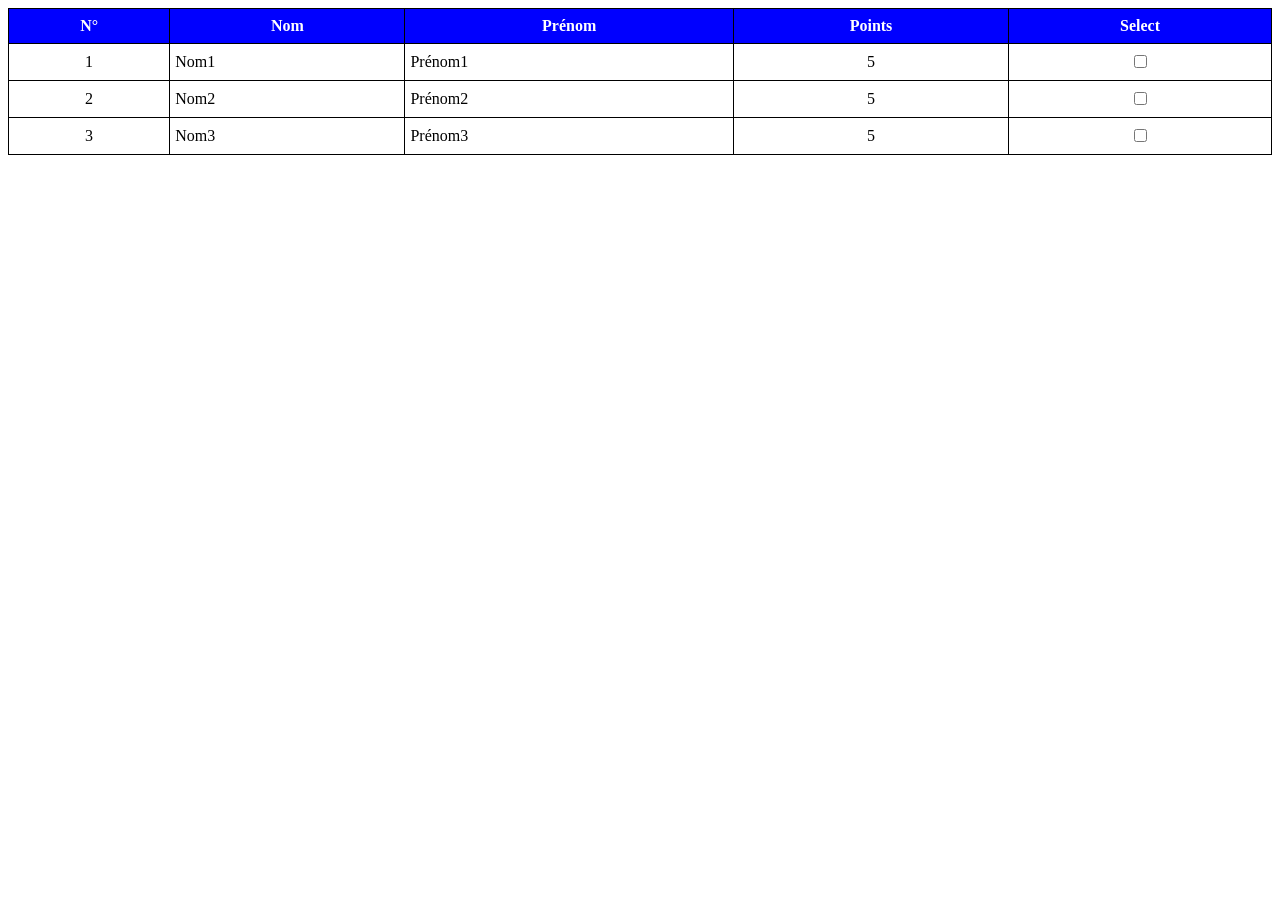
<file: etape1/index.html>
<!doctype html>
<html>
  <head>
    <title>TP4-Part2</title>
    <link rel="stylesheet" href="style.css" />
  </head>

  <body>
    <div id="table_container">
    <table>
      <thead>
        <tr>
          <th>N°</th>
          <th>Nom</th>
          <th>Prénom</th>
          <th>Points</th>
          <th>Select</th>
        </tr>
      </thead>
      <tbody id="table-body">
        <tr>
          <td class="col_number">1</td>
          <td class="col_text">Nom1</td>
          <td class="col_text">Prénom1</td>
          <td class="col_number">5</td>
          <td class="col_chkbox"><input type="checkbox" /></td>
        </tr>

        <tr>
          <td class="col_number">2</td>
          <td class="col_text">Nom2</td>
          <td class="col_text">Prénom2</td>
          <td class="col_number">5</td>
          <td class="col_chkbox"><input type="checkbox" /></td>
        </tr>

        <tr>
          <td class=". col_number">3</td>
          <td class=". col_text">Nom3</td>
          <td class=". col_text">Prénom3</td>
          <td class=". col_number">5</td>
          <td class=". col_chkbox"><input type="checkbox" /></td>
        </tr>
      </tbody>
    </table>
    </div>
  </body>
</html>
</file>
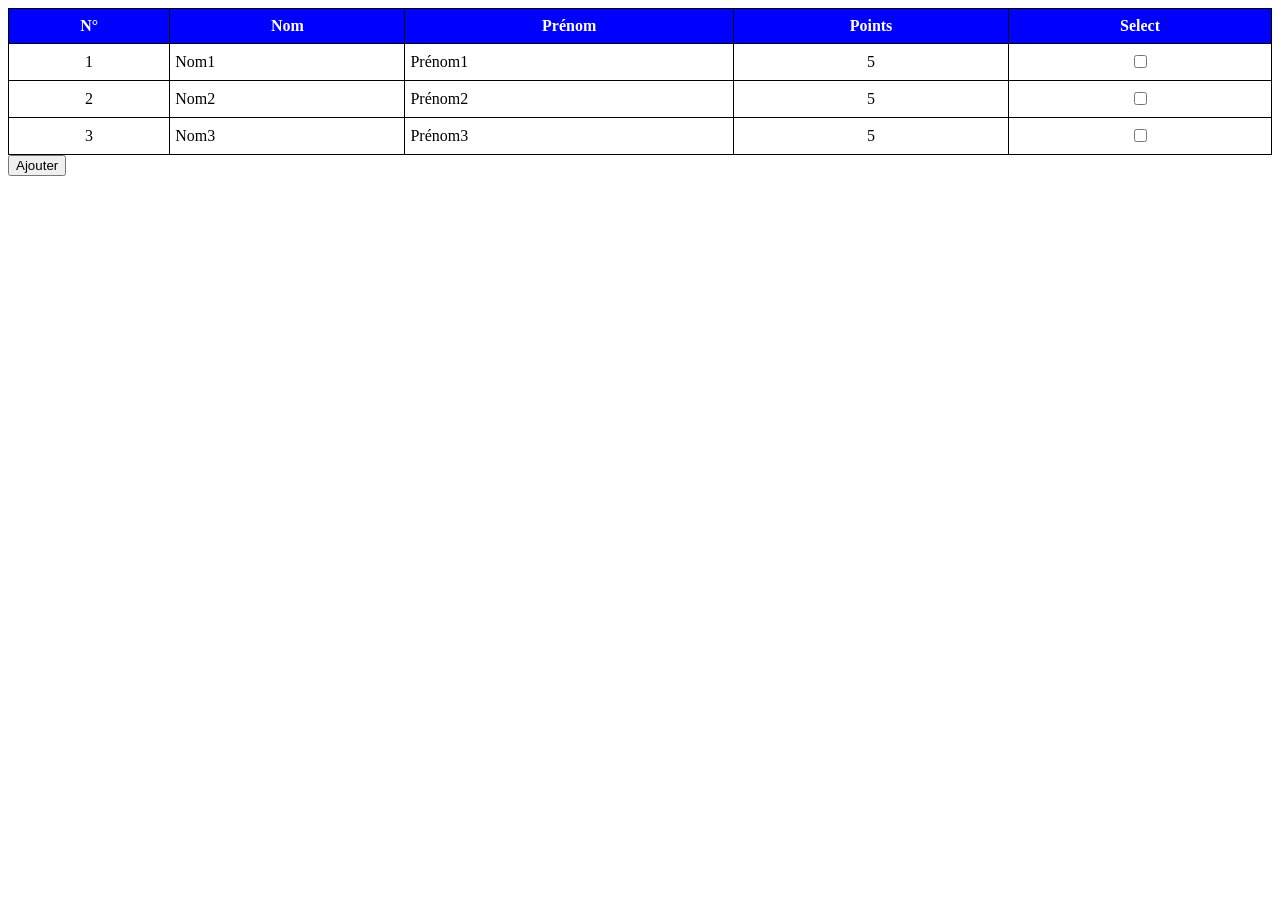
<file: etape2/index.html>
<!doctype html>
<html>
  <head>
    <title>TP4-Part2</title>
    <link rel="stylesheet" href="style.css" />
    <script src="script.js" defer></script>
  </head>

  <body>
    <div id="table_container">
    <table>
      <thead>
        <tr>
          <th>N°</th>
          <th>Nom</th>
          <th>Prénom</th>
          <th>Points</th>
          <th>Select</th>
        </tr>
      </thead>
      <tbody id="table-body">
        <tr>
          <td class="col_number">1</td>
          <td class="col_text">Nom1</td>
          <td class="col_text">Prénom1</td>
          <td class="col_number">5</td>
          <td class="col_checkbox"><input type="checkbox" /></td>
        </tr>

        <tr>
          <td class="col_number">2</td>
          <td class="col_text">Nom2</td>
          <td class="col_text">Prénom2</td>
          <td class="col_number">5</td>
          <td class="col_checkbox"><input type="checkbox" /></td>
        </tr>

        <tr>
          <td class="col_number">3</td>
          <td class="col_text">Nom3</td>
          <td class="col_text">Prénom3</td>
          <td class="col_number">5</td>
          <td class="col_checkbox"><input type="checkbox" /></td>
        </tr>
      </tbody>
    </table>
    <div >
        <button onclick="doInsertRowTable(99,'Riad','Medjber',15)">Ajouter</button>
    </div>
    </div>
  </body>
</html>
</file>
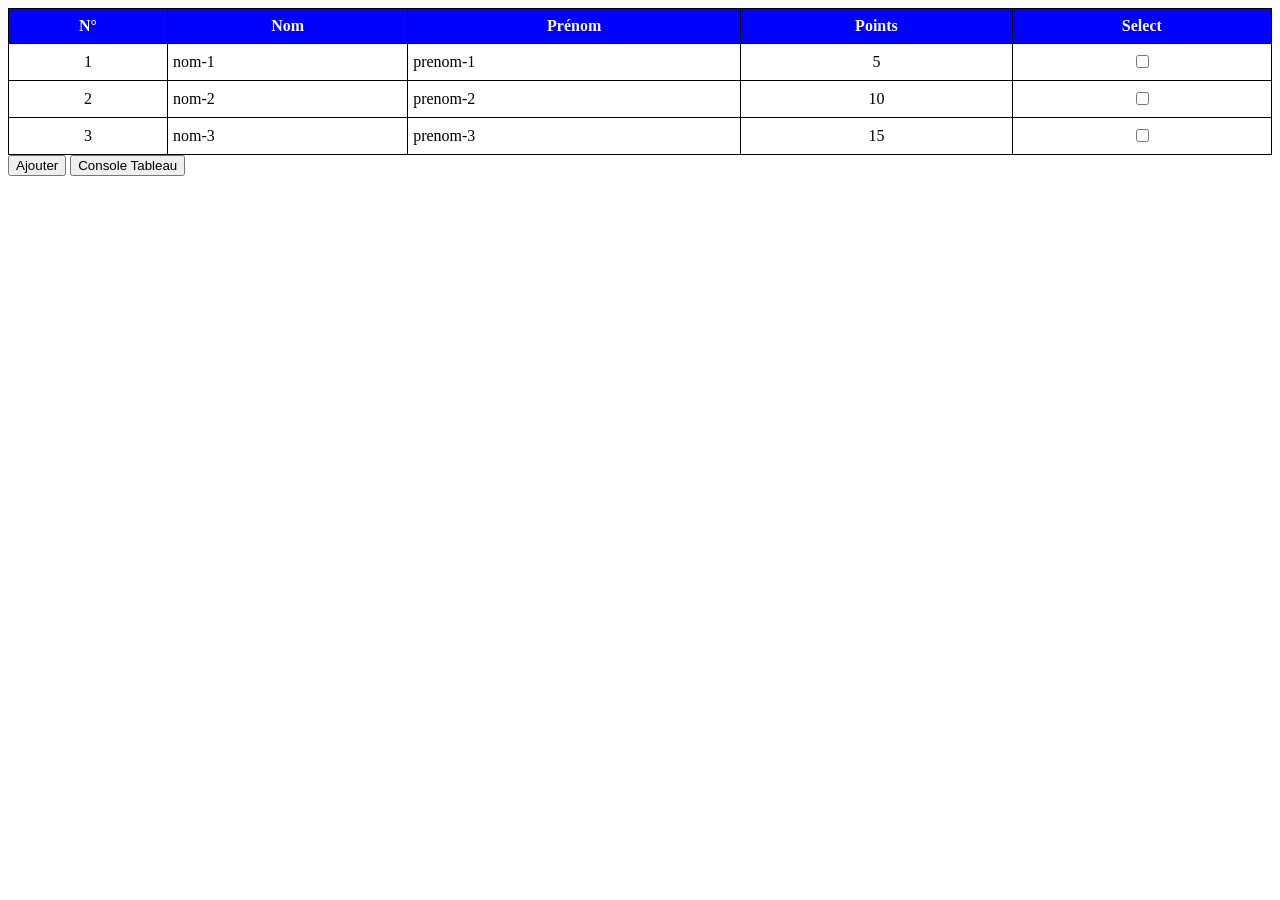
<file: etape3/index.html>
<!doctype html>
<html>
  <head>
    <title>TP4-Part2</title>
    <link rel="stylesheet" href="style.css" />
    <script src="script.js" defer></script>
  </head>

  <body>
    <div id="table_container">
    <table>
      <thead>
        <tr>
          <th>N°</th>
          <th>Nom</th>
          <th>Prénom</th>
          <th>Points</th>
          <th>Select</th>
        </tr>
      </thead>
      <tbody id="table-body"> 
      </tbody>
    </table>
    <div >
        <button onclick="doInsertRowTable(99,'Riad','Medjber',15)">Ajouter</button>
        <button onclick="consoleTable()">Console Tableau</button>
    </div>
    </div>
  </body>
</html>
</file>
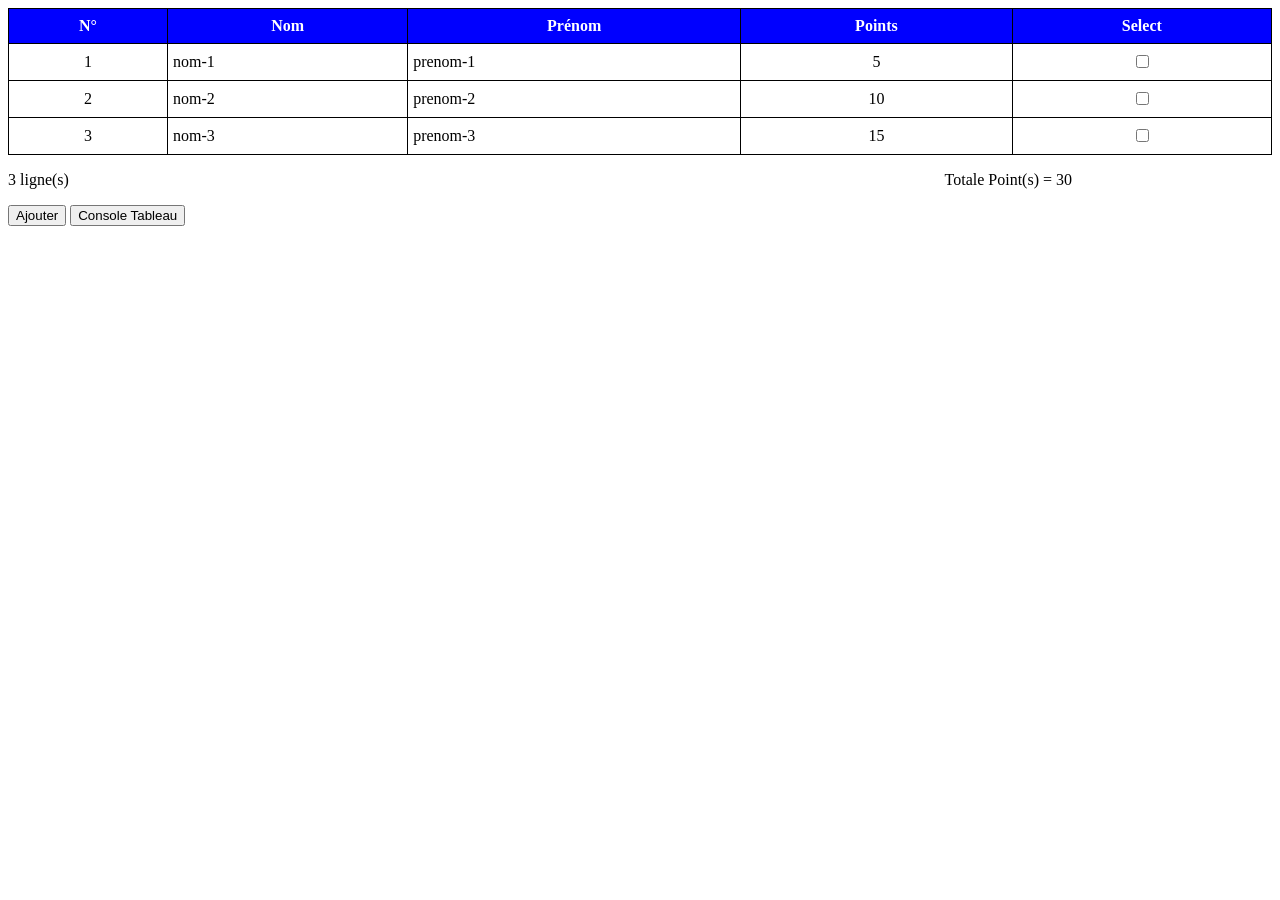
<file: etape4/index.html>
<!doctype html>
<html>
  <head>
    <title>TP4-Part2</title>
    <link rel="stylesheet" href="style.css" />
    <script src="script.js" defer></script>
  </head>

  <body>
    <div id="table_container">
    <table>
      <thead>
        <tr>
          <th>N°</th>
          <th>Nom</th>
          <th>Prénom</th>
          <th>Points</th>
          <th>Select</th>
        </tr>
      </thead>
      <tbody id="table-body"> 
      </tbody>
    </table>
    <div id="container_summary">
        <p id="p1">0 lignes(s)</p>
        <p id="p2"></p>
        <p id="p3">Totale Point(s) = 0</p>
    </div>
    <div >
        <button onclick="doInsert('nom', 'prenom', 10)">Ajouter</button>
        <button onclick="consoleTable()">Console Tableau</button>
    </div>
    </div>
  </body>
</html>
</file>
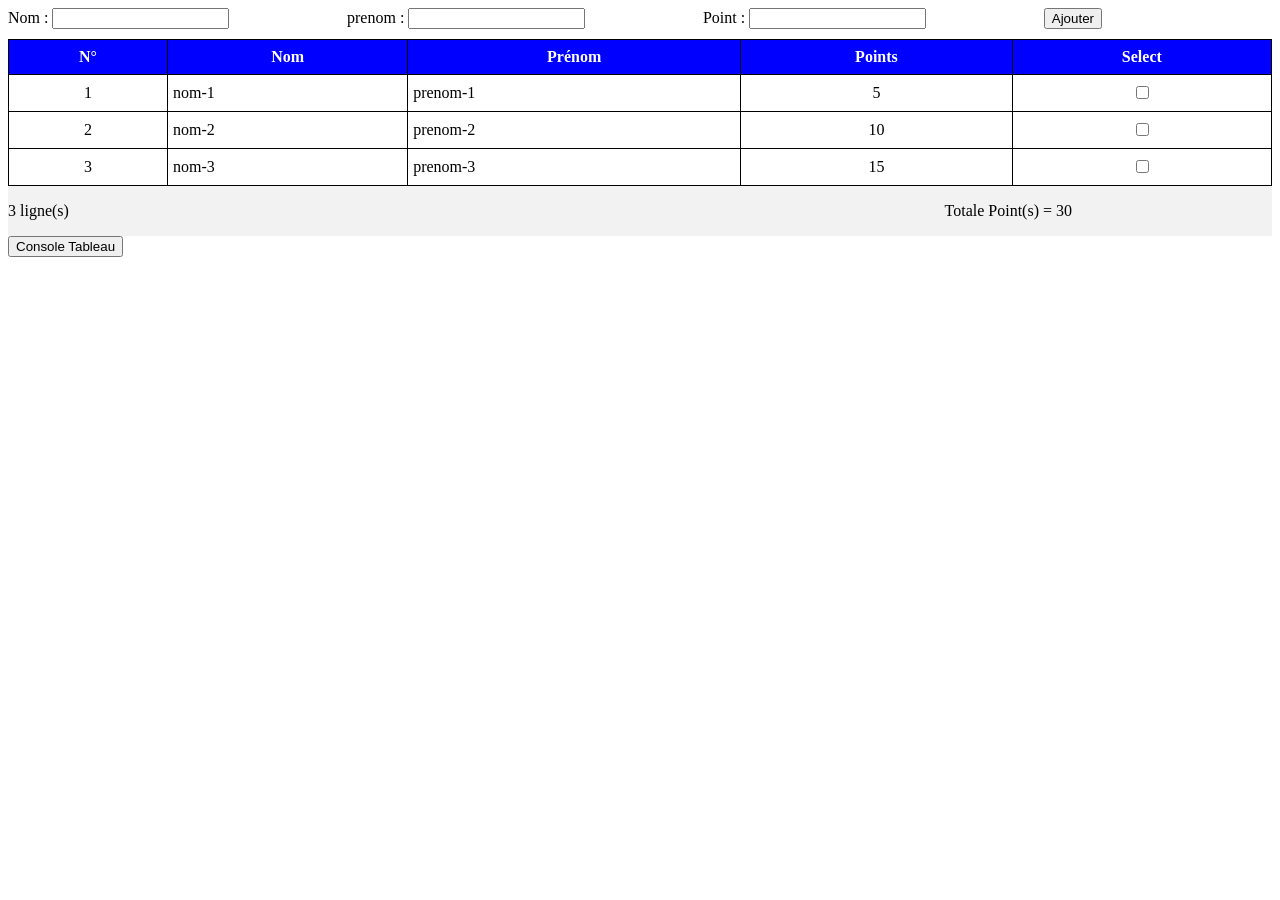
<file: etape5/index.html>
<!doctype html>
<html>
  <head>
    <title>TP4-Part2</title>
    <link rel="stylesheet" href="style.css" />
    <script src="script.js" defer></script>
  </head>

  <body>
    <div class="form-container">
      <div class="form-group">
        <label class="form-field">Nom : </label>
        <input type="text" id="form_nom" class="form-field" />
      </div>
      <div class="form-group">
        <label class="form-field">prenom : </label>
        <input type="text" id="form_prenom" class="form-field" />
      </div>
      <div class="form-group">
        <label class="form-field">Point : </label>
        <input type="number" id="form_points" class="form-field" />
      </div>
      <button onclick="doNewData()">Ajouter</button>
    </div>

    <div id="table_container">
      <table>
        <thead>
          <tr>
            <th>N°</th>
            <th>Nom</th>
            <th>Prénom</th>
            <th>Points</th>
            <th>Select</th>
          </tr>
        </thead>
        <tbody id="table-body"></tbody>
      </table>
      <div id="container_summary">
        <p id="p1">0 lignes(s)</p>
        <p id="p2"></p>
        <p id="p3">Totale Point(s) = 0</p>
      </div>
      <div>
        <button onclick="consoleTable()">Console Tableau</button>
      </div>
    </div>
  </body>
</html>
</file>
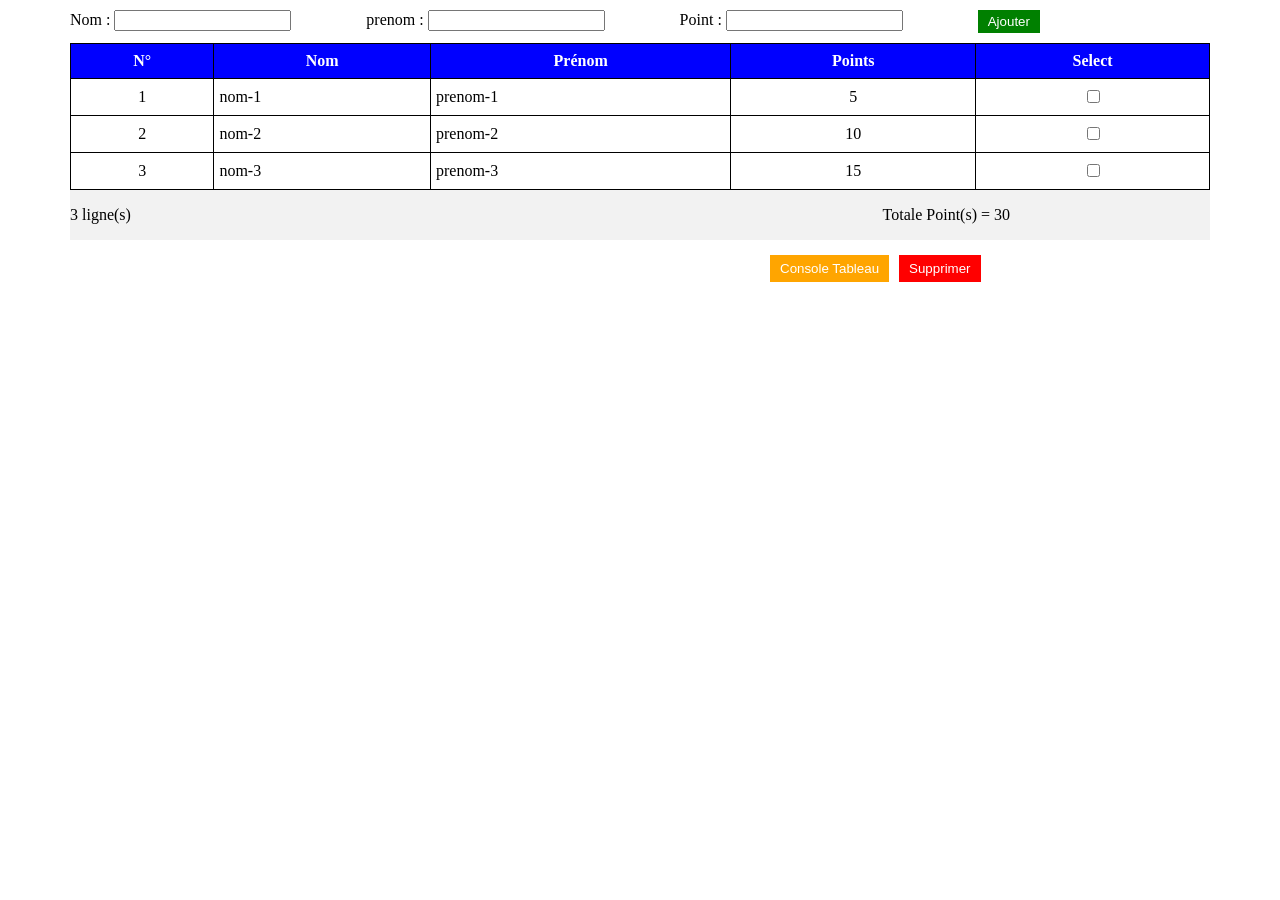
<file: etape6/index.html>
<!doctype html>
<html>
  <head>
    <title>TP4-Part2</title>
    <link rel="stylesheet" href="style.css" />
    <script src="script.js" defer></script>
  </head>

  <body>
    <div class="form-container">
      <div class="form-group">
        <label class="form-field">Nom : </label>
        <input type="text" id="form_nom" class="form-field" />
      </div>
      <div class="form-group">
        <label class="form-field">prenom : </label>
        <input type="text" id="form_prenom" class="form-field" />
      </div>
      <div class="form-group">
        <label class="form-field">Point : </label>
        <input type="number" id="form_points" class="form-field" />
      </div>
      <button class="btn-add" onclick="doNewData()">Ajouter</button>
    </div>

    <div id="table_container">
      <table>
        <thead>
          <tr>
            <th>N°</th>
            <th>Nom</th>
            <th>Prénom</th>
            <th>Points</th>
            <th>Select</th>
          </tr>
        </thead>
        <tbody id="table-body"></tbody>
      </table>
      <div id="container_summary">
        <p id="p1">0 lignes(s)</p>
        <p id="p2"></p>
        <p id="p3">Totale Point(s) = 0</p>
      </div>
      <div id="container_btn">
        <button class="btn-console" onclick="consoleTable()">Console Tableau</button>
        <button class="btn-delete" onclick="deleteRow()">Supprimer</button>
      </div>
    </div>
  </body>
</html>
</file>
<file: etape1/style.css>
#table-container{
    width: 100%;
    margin: 30px auto;
    font-family: Calibri, sans-serif;
}

table{
    border-collapse: collapse;
    width: 100%;
}

th{
    background-color: blue;
    color: white;
    text-align: center;
    border: 1px solid black;
    padding: 8px;
}

td{
    border: 1px solid black;
    padding: 8px 5px;
    text-align: center;
}

.col_text{
    text-align: left;
}
.col_number{
    text-align: center;
}
</file>
<file: etape2/style.css>
#table-container{
    width: 100%;
    margin: 30px auto;
    font-family: Calibri, sans-serif;
}

table{
    border-collapse: collapse;
    width: 100%;
}

th{
    background-color: blue;
    color: white;
    text-align: center;
    border: 1px solid black;
    padding: 8px;
}

td{
    border: 1px solid black;
    padding: 8px 5px;
    text-align: center;
}

.col_text{
    text-align: left;
}
.col_number{
    text-align: center;
}

.col_checkbox{
    text-align: center;
}
</file>
<file: etape3/style.css>
#table-container{
    width: 100%;
    margin: 30px auto;
    font-family: Calibri, sans-serif;
}

table{
    border-collapse: collapse;
    width: 100%;
}

th{
    background-color: blue;
    color: white;
    text-align: center;
    border: 1px solid black;
    padding: 8px;
}

td{
    border: 1px solid black;
    padding: 8px 5px;
    text-align: center;
}

.col_text{
    text-align: left;
}
.col_number{
    text-align: center;
}

.col_checkbox{
    text-align: center;
}
</file>
<file: etape4/style.css>
#table-container {
  width: 100%;
  margin: 30px auto;
  font-family: Calibri, sans-serif;
}

table {
  border-collapse: collapse;
  width: 100%;
}

th {
  background-color: blue;
  color: white;
  text-align: center;
  border: 1px solid black;
  padding: 8px;
}

td {
  border: 1px solid black;
  padding: 8px 5px;
  text-align: center;
}

.col_text {
  text-align: left;
}
.col_number {
  text-align: center;
}

.col_checkbox {
  text-align: center;
}

#container_summary {
  display: flex;
  justify-content: space-between;
  margin: 0px 200px 0px 0px;
}
</file>
<file: etape5/style.css>
#table-container {
  width: 100%;
  margin: 30px auto;
  font-family: Calibri, sans-serif;
}

table {
  border-collapse: collapse;
  width: 100%;
}

th {
  background-color: blue;
  color: white;
  text-align: center;
  border: 1px solid black;
  padding: 8px;
}

td {
  border: 1px solid black;
  padding: 8px 5px;
  text-align: center;
}

.col_text {
  text-align: left;
}
.col_number {
  text-align: center;
}

.col_checkbox {
  text-align: center;
}

#container_summary {
  display: flex;
  justify-content: space-between;
  padding: 0px 200px 0px 0px;
  background-color: #f2f2f2;
}
.form-container {
  display: flex;
  justify-content: space-between;
  margin: 0px 170px 10px 0px;
}
</file>
<file: etape6/style.css>
body {
    margin:10px 70px;
}

#table-container {
  width: 100%;
  margin: 30px auto;
  font-family: Calibri, sans-serif;
}

table {
  border-collapse: collapse;
  width: 100%;
}

th {
  background-color: blue;
  color: white;
  text-align: center;
  border: 1px solid black;
  padding: 8px;
}

td {
  border: 1px solid black;
  padding: 8px 5px;
  text-align: center;
}

.col_text {
  text-align: left;
}
.col_number {
  text-align: center;
}

.col_checkbox {
  text-align: center;
}

#container_summary {
  display: flex;
  justify-content: space-between;
  padding: 0px 200px 0px 0px;
  background-color: #f2f2f2;
}
.form-container {
  display: flex;
  justify-content: space-between;
  margin: 0px 170px 10px 0px;
}

.btn-add {
  color: white;
  background-color: green;
  text-decoration: none;
  border: none;
  padding: 4px 10px;
}
#container_btn {
  display: flex;
  position: relative;
  left: 700px;
  margin-top: 15px;
}
.btn-delete {
  color: white;
  background-color: red;
  text-decoration: none;
  position: relative;
  left: 10px;
  border: none;
  padding: 6px 10px;
}
.btn-console {
  color: white;
  background-color: orange;
  text-decoration: none;
  border: none;
  padding: 6px 10px;
}

.btn-add:hover {
  background-color: rgb(28, 72, 17);
}
.btn-delete:hover {
  background-color: rgb(90, 18, 18);
}
.btn-console:hover {
  background-color: rgb(75, 58, 27);
}
</file>
